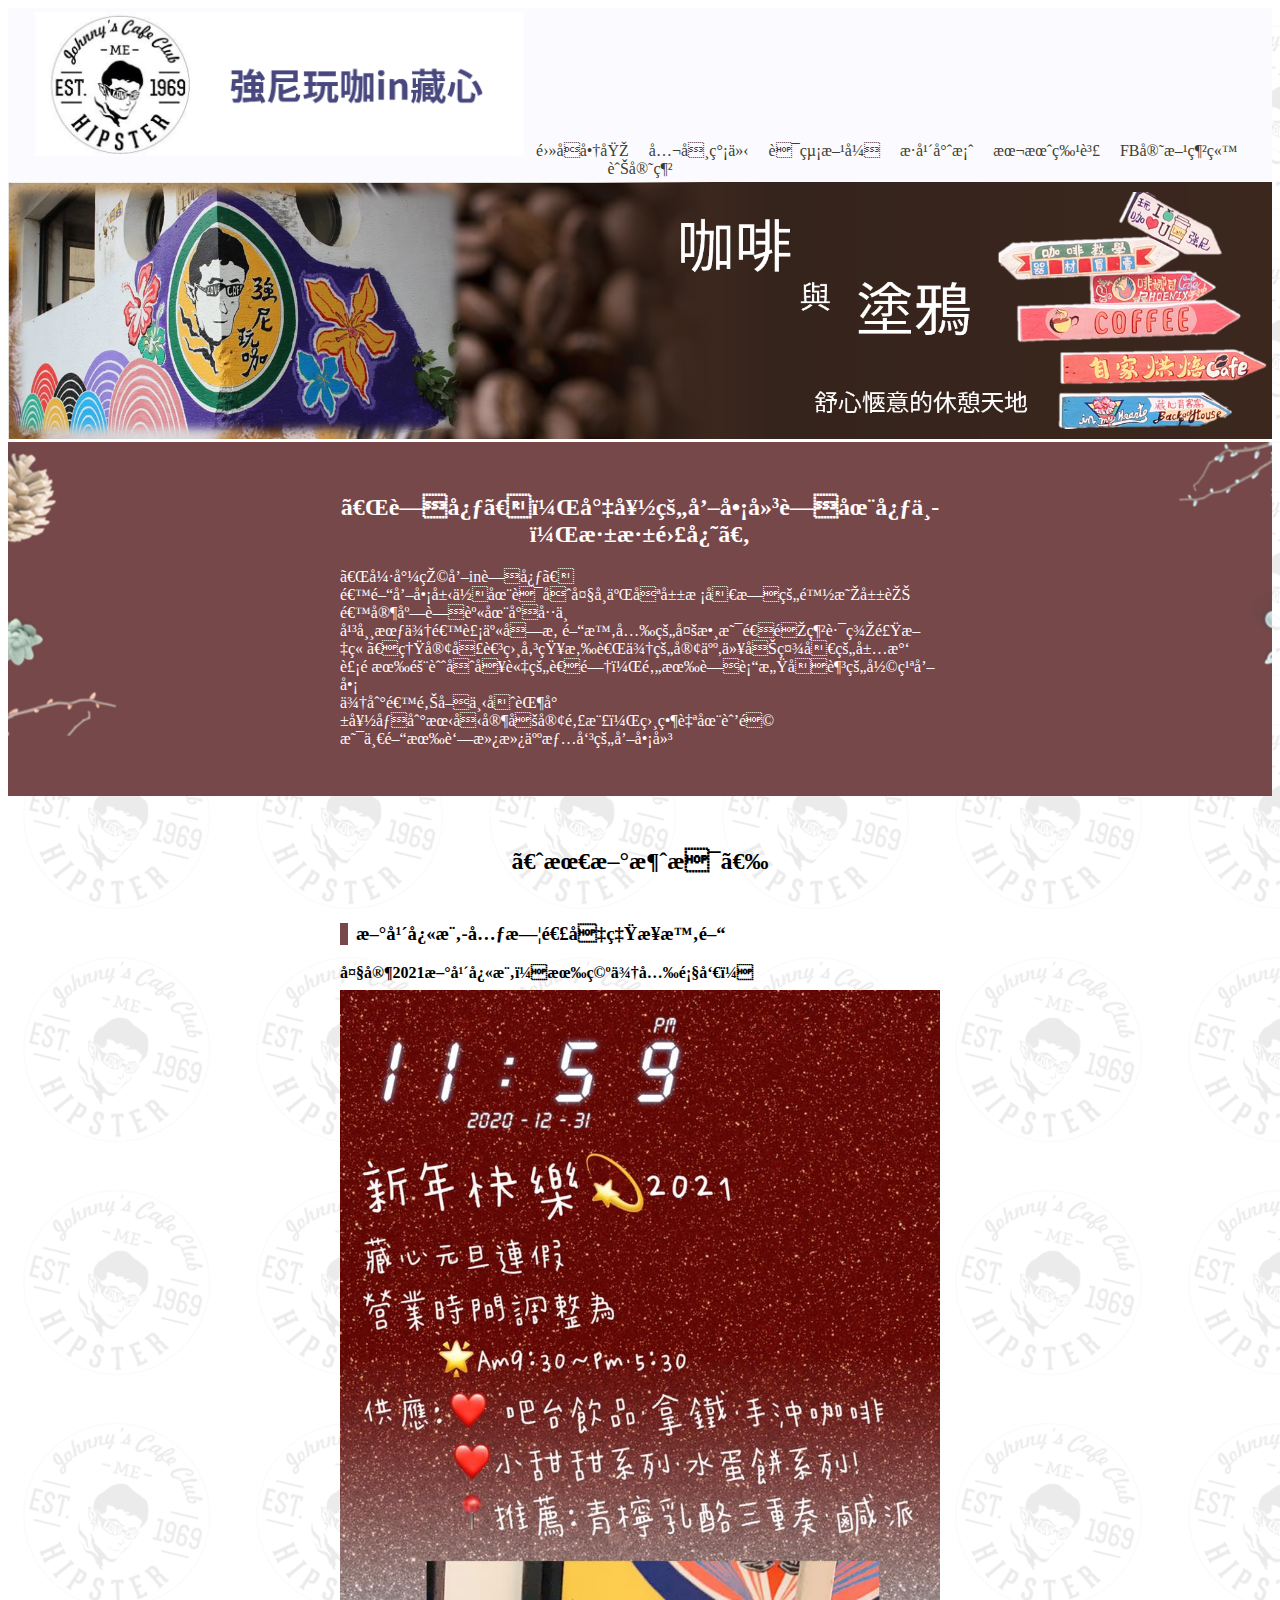
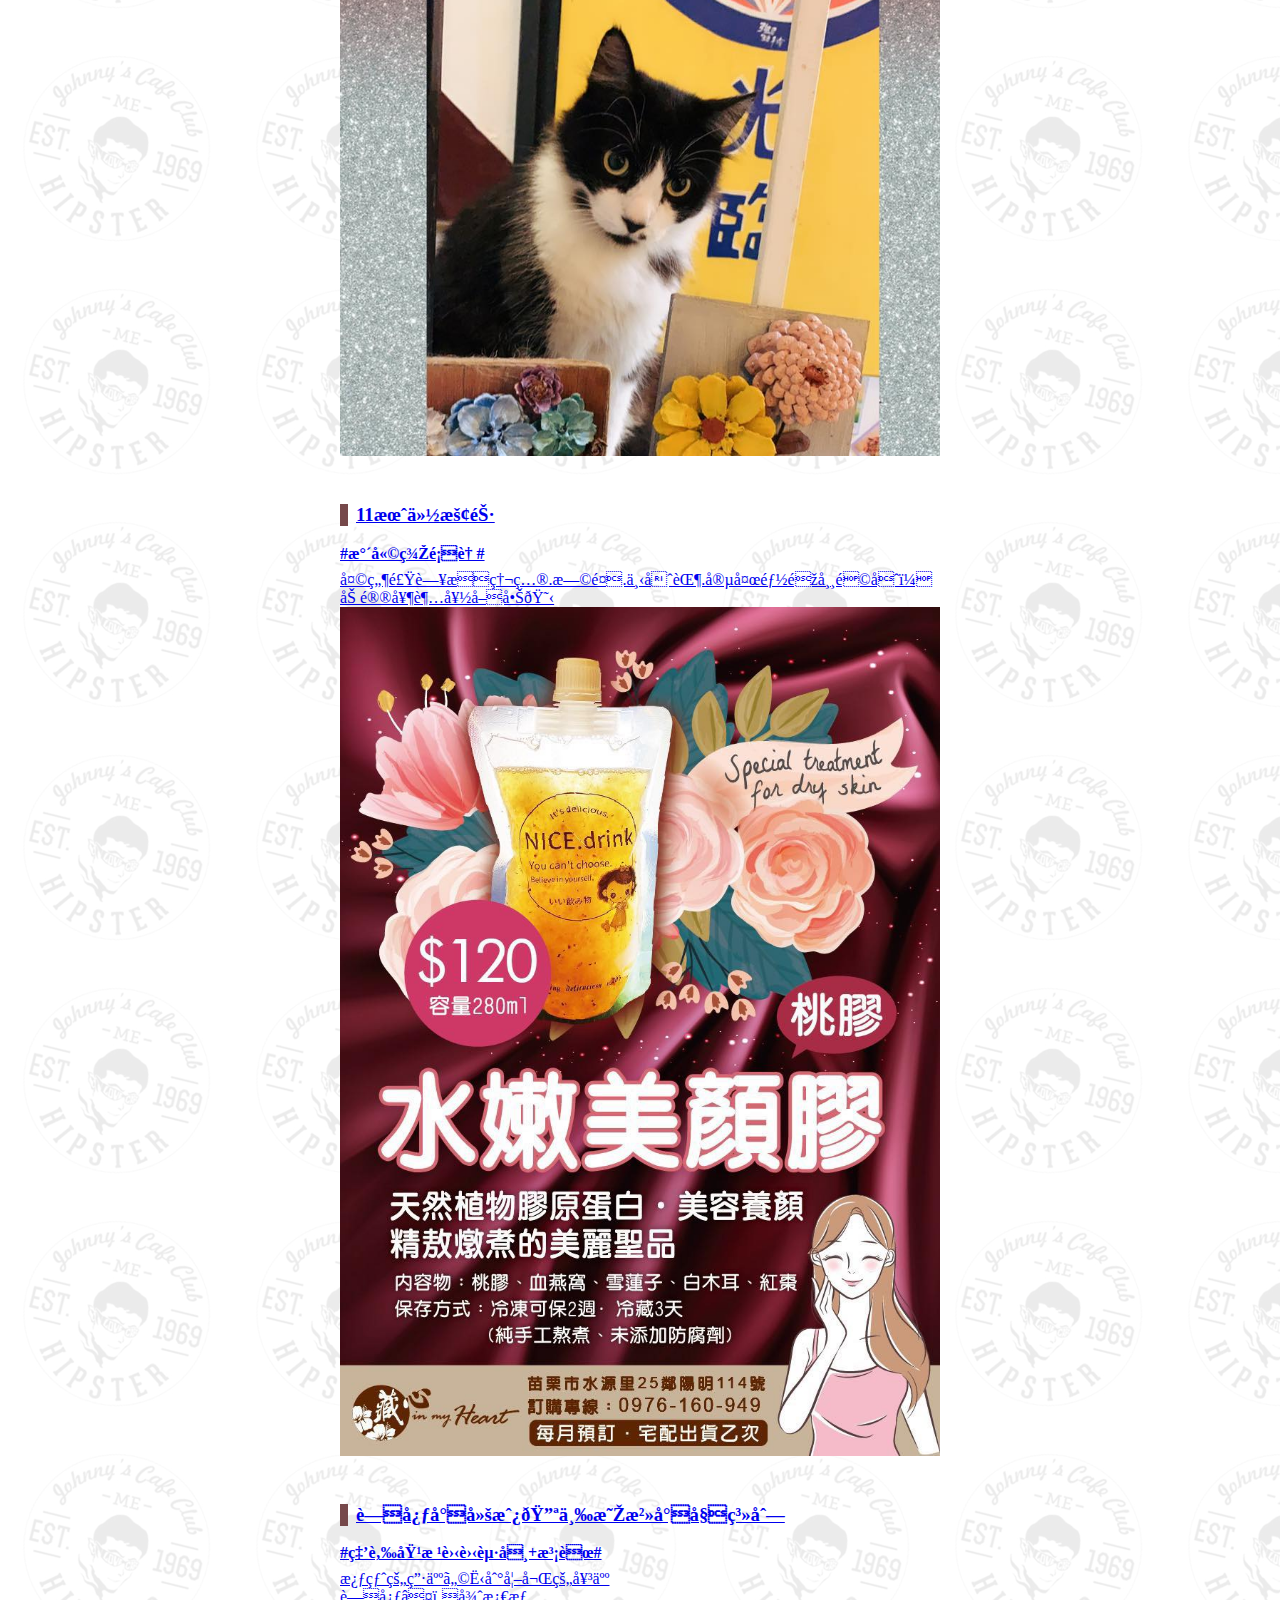
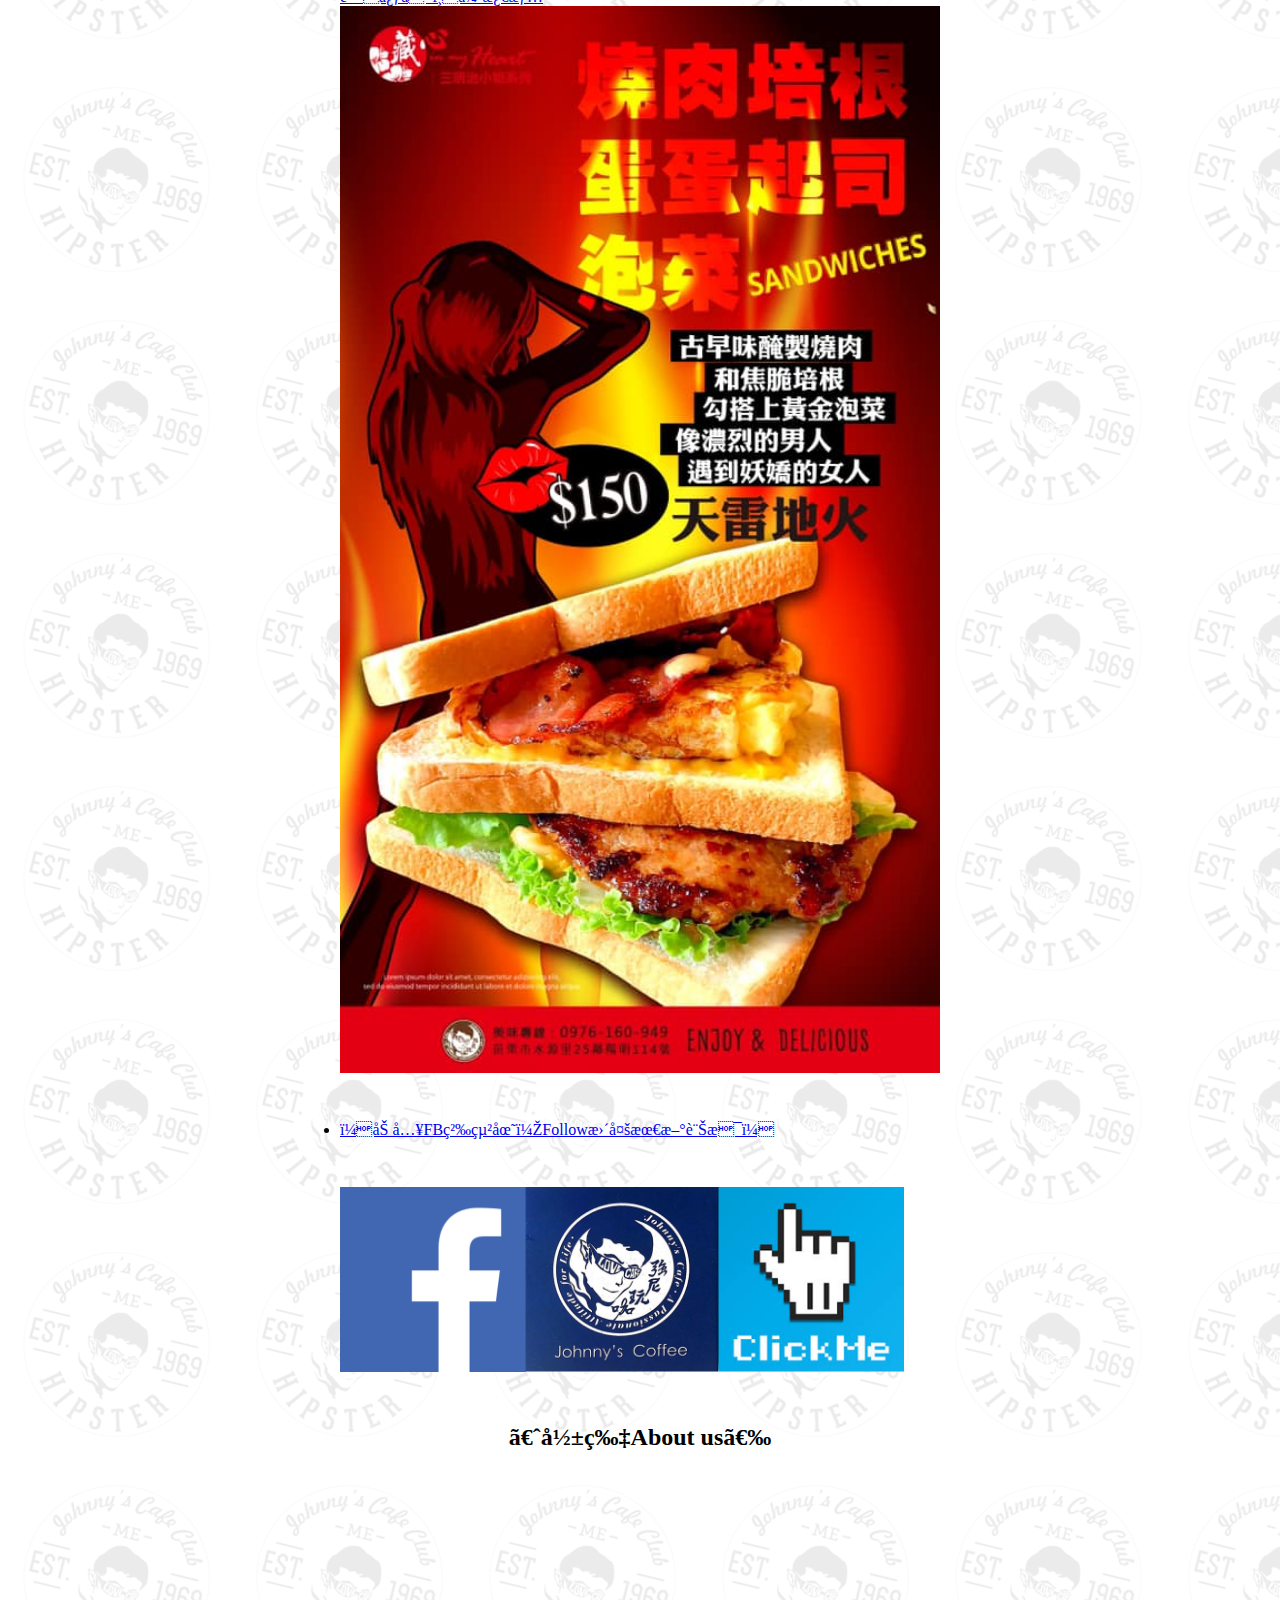
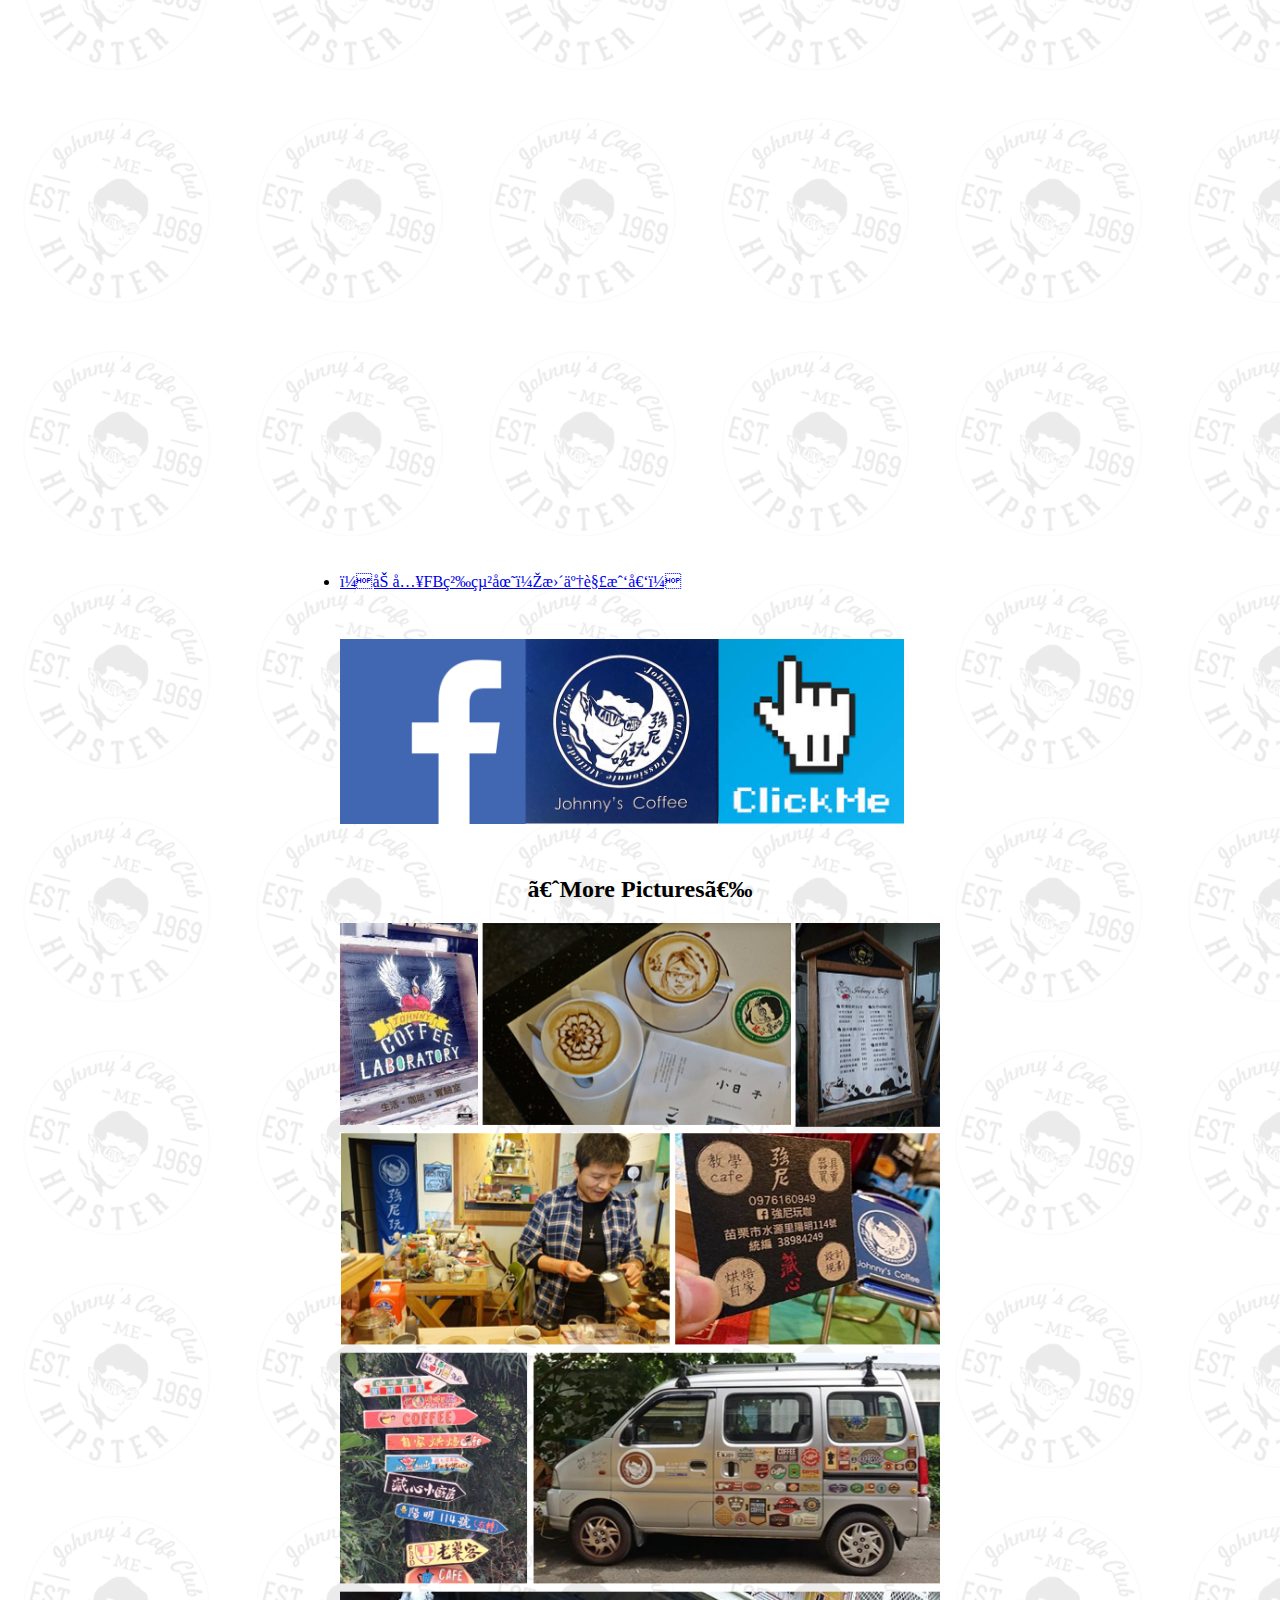
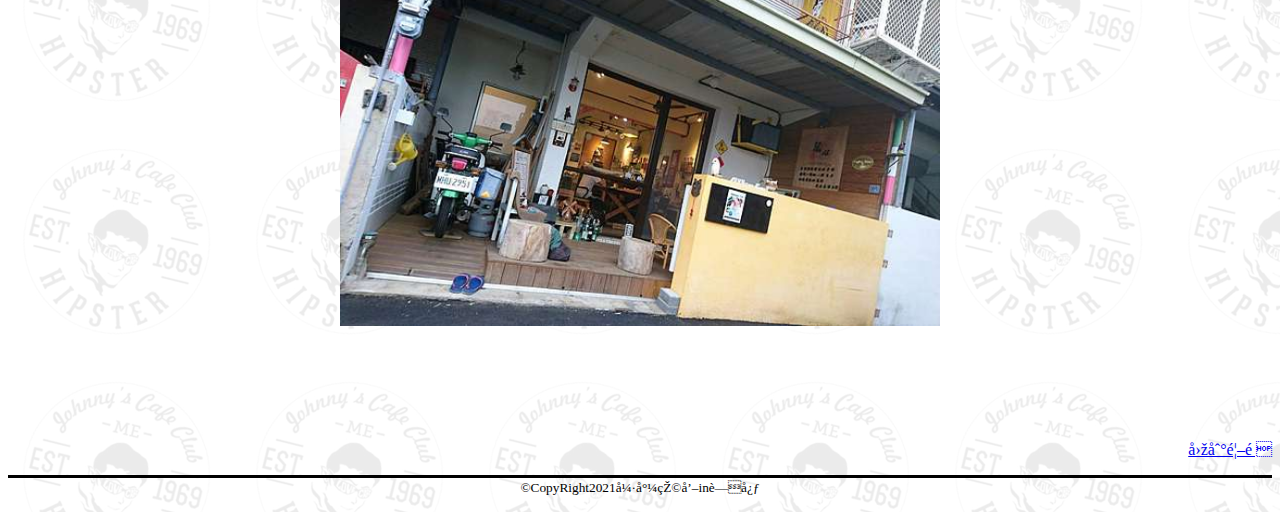
<file: index.htm>
<!DOCTYPE html>
<html lang="tw">
<head>
	<mata charset="UTF-8">
	<title>強尼玩咖in藏心</title>
	<meta name="description"content="咖啡廳">
	<link rel="stylesheet"href="style.css">
</head>
<body>
<header>
<nav class="navigation">
<ul>
<img src="0007.png"alt="商標圖"width="489.6"height="144">
<li><a href="http://120.105.150.46/hakkaonline/u0757026/"target="_blank">電子商城</a></li>
<li><a href="https://mandy20000726.wixsite.com/website"target="_blank">公司簡介</a></li>
<li><a href="https://yang89123.github.io/Form/form2.htm"target="_blank">聯絡方式</a></li>
<li><a href="project.htm"target="_blank">歷年專案</a></li>
<li><a href="https://yang89123.github.io/2021-1-2/HTML5.htm"target="_blank">本月特賣</a></li>
<li><a href="https://www.facebook.com/Johnnymen1969/"target="_blank">FB官方網站</a></li>
<li><a href="https://websitejohnnymencafe.business.site/"target="_blank">舊官網</a></li>
</ul>
</nav>
</header>
<main>
<div class="mainvisual">
<img src="0008.png"alt="主視覺圖片"height="660">
</div>
<article id="profile">
<div class="inner">
<h2>「藏心」，將好的咖啡廳藏在心中，深深難忘。</h2>
<p>「強尼玩咖in藏心」<br>
這間咖啡屋位在聯合大學二坪山校區旁的陽明山莊<br>
這家店藏身在小巷中<br>
平常會來這裡享受悠間時光的多數是透過網路美食文章、熟客口耳相傳知悉而來的客人,以及社區的居民<br>
裡頭有隨興又健談的老闆，還有藝術感十足的彩繪咖啡<br>
來到這邊喝下午茶就好像到朋友家做客那樣，相當自在舒適<br>
是一間有著滿滿人情味的咖啡廳<br>
</p>
</div>
</article>

<article id="concert">
<h2>〈最新消息〉</h2>
<section>
<h3>新年快樂-元旦連假營業時間</h3>
<section class="performer">
<h4>大家2021新年快樂！有空來光顧呀！</h4>
<a href="https://www.facebook.com/Johnnymen1969/photos/a.1234799323341498/1887071894780901/" ><img src="0001.jpg"width="600">
</section>
<section>
<h3>11月份暢銷</h3>
<section class="performer">
<h4>#水嫩美顏膠#</h4>
<p>天然食藥材熬煮.早餐.下午茶.宵夜都非常適合！
加鮮奶超好喝啊😋</p>
<a href="https://www.facebook.com/Johnnymen1969/photos/a.1234799323341498/1848194215335336/" ><img src="0002.jpg"width="600">
</section>
<section>
<h3>藏心小廚房🔪三明治小姐系列</h3>
<section class="performer">
<h4>#燒肉培根蛋蛋起司+泡菜#</h4>
<p> 濃烈的男人ㄩˋ到妖嬌的女人<br>
 藏心❤️很激情</p>
<a href="https://www.facebook.com/Johnnymen1969/photos/a.1234799323341498/1805768912911200/" ><img src="0003.jpg"width="600">
</section>
<section>
<li><a href="https://www.facebook.com/Johnnymen1969/"target="_blank">！加入FB粉絲團．Follow更多最新訊息！</a></li>
</section>
</section>
  <a href="https://www.facebook.com/Johnnymen1969/" target="_blank"><img src="0005.png"height="185"></a>
</section>


<h2>〈影片About us〉</h2>
<iframe width="560" height="315" src="https://www.youtube.com/embed/-cfUKSzaDnY" frameborder="0" 
allow="accelerometer; autoplay; clipboard-write; encrypted-media; gyroscope; picture-in-picture" allowfullscreen></iframe><p>
<iframe width="560" height="315" src="https://www.youtube.com/embed/to9rKJJcfdA" frameborder="0" 
allow="accelerometer; autoplay; clipboard-write; encrypted-media; gyroscope; picture-in-picture" allowfullscreen></iframe><p>

<section>
<li><a href="https://www.facebook.com/Johnnymen1969/"target="_blank">！加入FB粉絲團．更了解我們！</a></li>
</section>
<section>
  <a href="https://www.facebook.com/Johnnymen1969/" target="_blank"><img src="0005.png"height="185"></a>
</section>

	<section>
<section class="picture">
<h2>〈More Pictures〉</h2>

<p align=center><img src="p010.png" width="800" ></p>
</section>
	
</article>
</main>
<footer>
<p class="pagetop"><a href="#top">回到首頁</a></p>
<p class="copyright"><small>&copy;CopyRight2021強尼玩咖in藏心</small></p>


</footer>
</body>
</html>
</file>
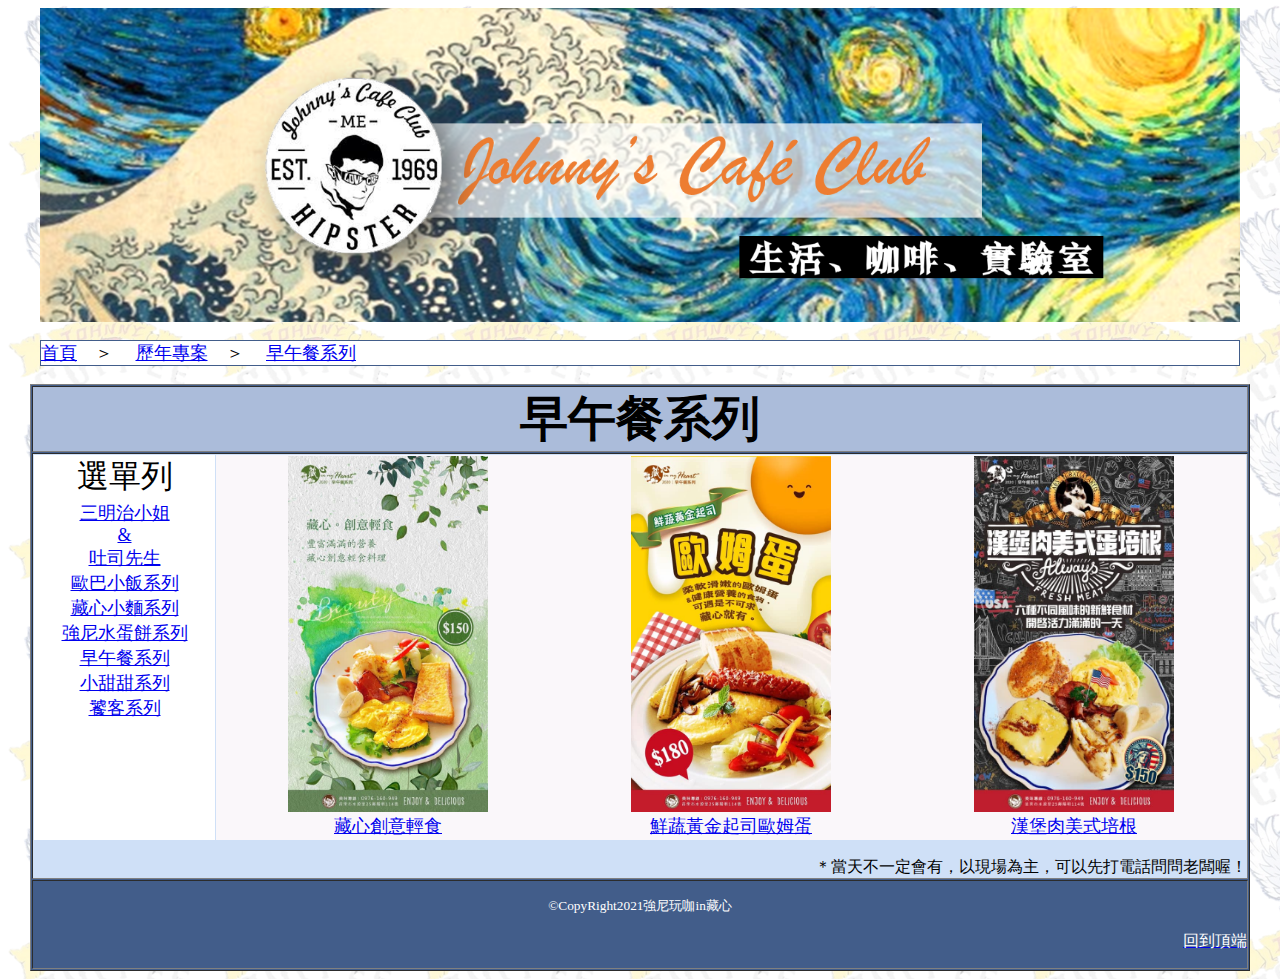
<file: brunch.htm>
<html>
<head><meta charset="UTF-8"></head>
<body background="00012.png">
<center>
<div id="head">
<table width="1000" border="0" cellpadding="0" cellspacing="0">
<tr>

<td><img src="title001.png" width="1200"></td>

</tr>

</table>
</div>

<div id="nav1"><br>
<table width="1200" border="0" cellpadding="0" cellspacing="1"bgcolor="#425D8A">
<tr>

<td bgcolor="FFFFFF"><font size="4">
<a href="https://ree1801.github.io/2021/">首頁</a>　＞　
<a href="project.htm">歷年專案</a>　＞　
<a href="brunch.htm">早午餐系列</a>
</font>

</td>
</tr>
</table>
</div>

<div id="cont"><br/>
<table border="1" width="1200" cellpadding="0" cellspacing="1"bgcolor="#425D8A">
<tr>
<td align="center" bgcolor="#ABBCDA" colspan="2" valign="center"> <font size="10"><b>早午餐系列</b></font></td>
</tr>

<tr>
<td width="191" bgcolor="#CFE0F7" valign="top">
<table width="181" cellpadding="0" cellspacing="1">


<tr>
<td width="191" bgcolor="#FFFFFF" valign="top" align="center">
<table width="181"cellpadding="0"cellspacing="1">
<font size="6">
<tr>選單列
<td width="160" align="center"></td>
<tr>
</font>
<td width="160" align="center"><a href="sandwich.htm"><font size="4">三明治小姐<br>&<br>吐司先生</font></td>
<tr>
<td width="160" align="center"><a href="rice.htm"><font size="4">歐巴小飯系列</font></td>
<tr>
<td width="160" align="center"><a href="noodle.htm"><font size="4">藏心小麵系列</font></td>
<tr>
<td width="160" align="center"><a href="egg.htm"><font size="4">強尼水蛋餅系列</font></td>
<tr>
<td width="160" align="center"><a href="brunch.htm"><font size="4">早午餐系列</font></td>
<tr>
<td width="160" align="center"><a href="sweet.htm"><font size="4">小甜甜系列</font></td>
<tr>
<td width="160" align="center"><a href="good.htm"><font size="4">饕客系列</font></td>
<tr>

</table>
</td>	
<td width="1000" bgcolor="#faf7fa" valign="top">
<table width="1030" cellpadding="0" cellspacing="1">
	
<tr>
<td align="center"><img src="0020.jpg" width="200" ></td>
<td align="center"><img src="0022.jpg" width="200"></td>
<td align="center"><img src="0043.jpg" width="200"></td>
<tr>
		

		
<tr>
<td align="center"><a href="0020.jpg" target="_blank"><font size="4">藏心創意輕食</font></td>
<td align="center"><a href="0022.jpg" target="_blank"><font size="4">鮮蔬黃金起司歐姆蛋</font></td>
<td align="center"><a href="0043.jpg" target="_blank"><font size="4">漢堡肉美式培根</font></td>
<tr>



</table>
</td>
</tr>


</table>
</div>

<p align="right">＊當天不一定會有，以現場為主，可以先打電話問問老闆喔！</p>

</body>



<tr>
<td width="191" bgcolor="#425D8A" valign="top">
<table width="181" cellpadding="0" cellspacing="1">



<p class="copyright" align="center"><small><font color="#FFFFFF"><br>&copy;CopyRight2021強尼玩咖in藏心</font></small></p>

<p class="pagetop" align="right"><a href="#top"><font color="#FFFFFF">回到頂端</font></a></p>






</table>
</td>
</tr>


</table>
</div>

</body>




</html>
</file>
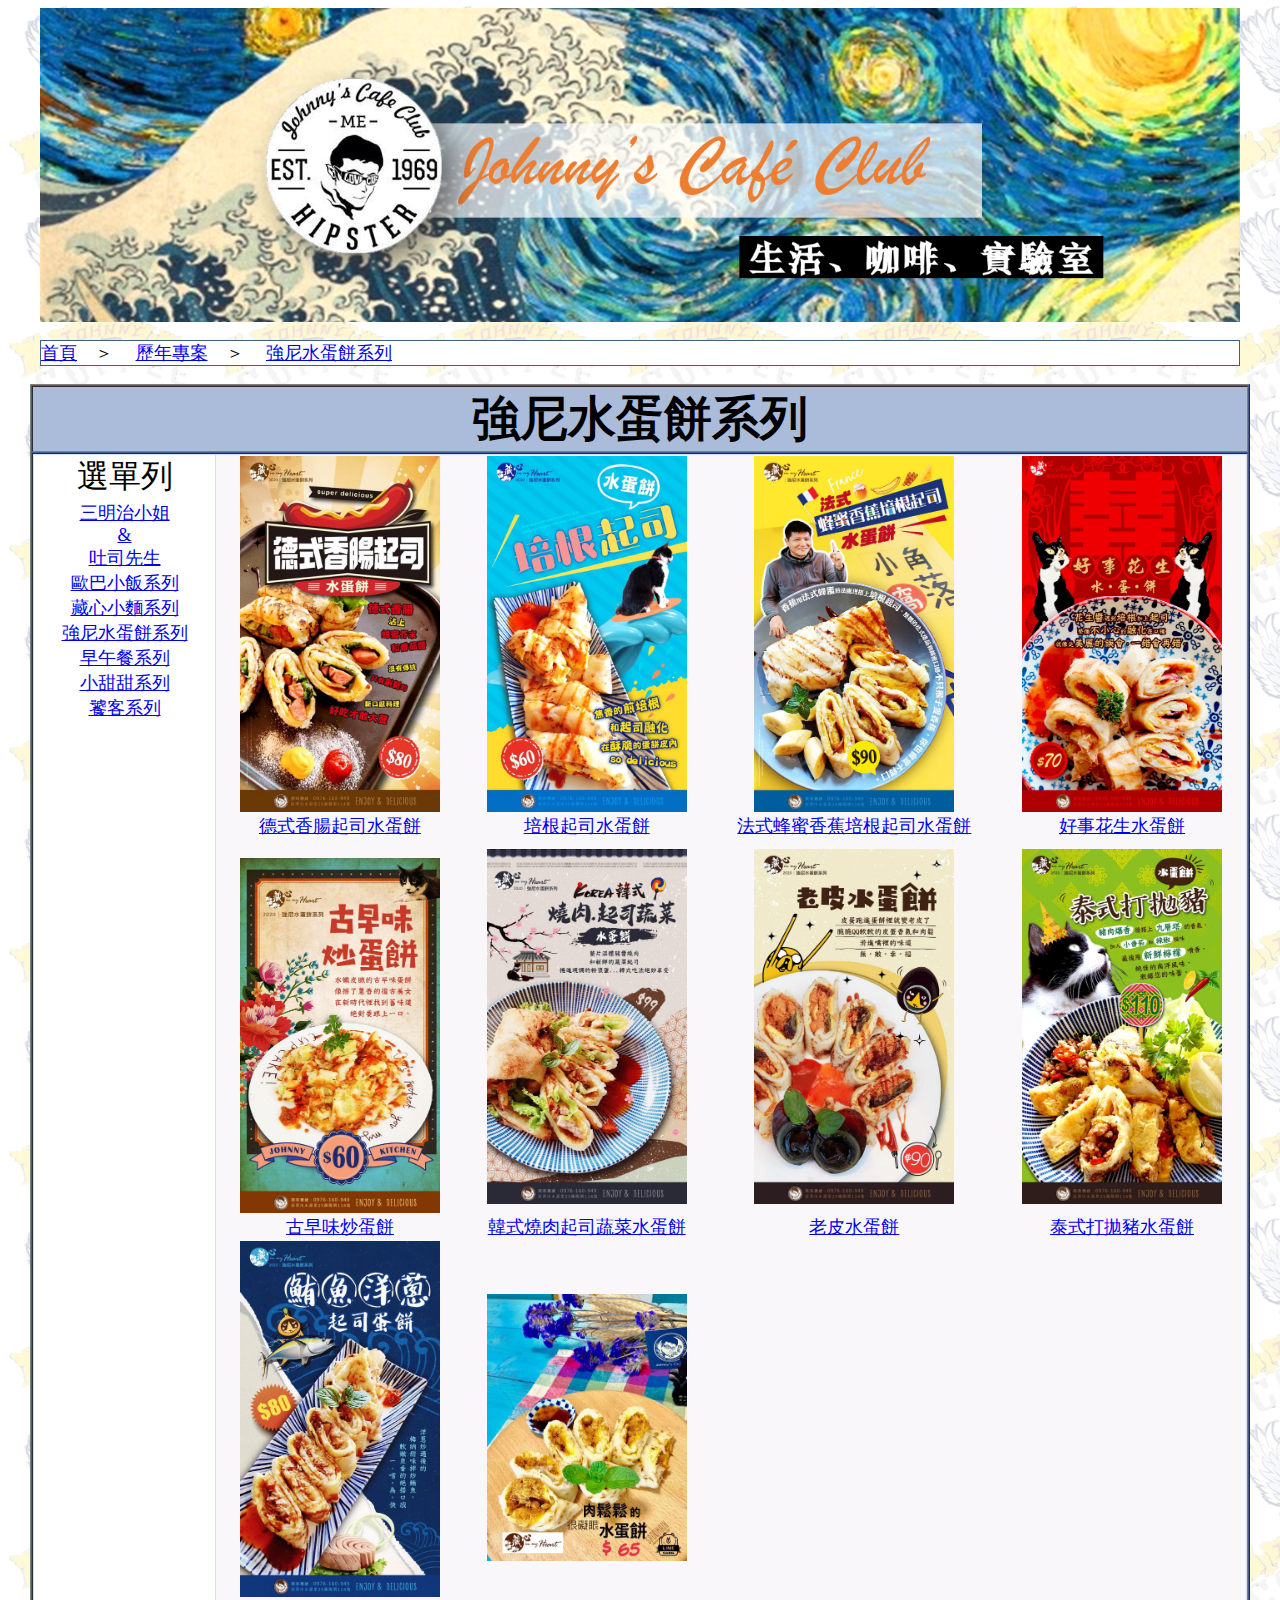
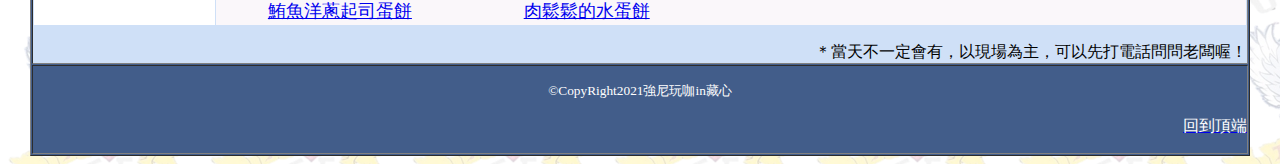
<file: egg.htm>
<html>
<head><meta charset="UTF-8"></head>
<body background="00012.png">
<center>
<div id="head">
<table width="1000" border="0" cellpadding="0" cellspacing="0">
<tr>

<td><img src="title001.png" width="1200"></td>

</tr>

</table>
</div>

<div id="nav1"><br>
<table width="1200" border="0" cellpadding="0" cellspacing="1"bgcolor="#425D8A">
<tr>

<td bgcolor="FFFFFF"><font size="4">
<a href="https://ree1801.github.io/2021/">首頁</a>　＞　
<a href="project.htm">歷年專案</a>　＞　
<a href="egg.htm">強尼水蛋餅系列</a>
</font>

</td>
</tr>
</table>
</div>

<div id="cont"><br/>
<table border="1" width="1200" cellpadding="0" cellspacing="1"bgcolor="#425D8A">
<tr>
<td align="center" bgcolor="#ABBCDA" colspan="2" valign="center"> <font size="10"><b>強尼水蛋餅系列</b></font></td>
</tr>

<tr>
<td width="191" bgcolor="#CFE0F7" valign="top">
<table width="181" cellpadding="0" cellspacing="1">


<tr>
<td width="191" bgcolor="#FFFFFF" valign="top" align="center">
<table width="181"cellpadding="0"cellspacing="1">
<font size="6">
<tr>選單列
<td width="160" align="center"></td>
<tr>
</font>
<td width="160" align="center"><a href="sandwich.htm"><font size="4">三明治小姐<br>&<br>吐司先生</font></td>
<tr>
<td width="160" align="center"><a href="rice.htm"><font size="4">歐巴小飯系列</font></td>
<tr>
<td width="160" align="center"><a href="noodle.htm"><font size="4">藏心小麵系列</font></td>
<tr>
<td width="160" align="center"><a href="egg.htm"><font size="4">強尼水蛋餅系列</font></td>
<tr>
<td width="160" align="center"><a href="brunch.htm"><font size="4">早午餐系列</font></td>
<tr>
<td width="160" align="center"><a href="sweet.htm"><font size="4">小甜甜系列</font></td>
<tr>
<td width="160" align="center"><a href="good.htm"><font size="4">饕客系列</font></td>
<tr>

</table>
</td>	
<td width="1000" bgcolor="#faf7fa" valign="top">
<table width="1030" cellpadding="0" cellspacing="1">
	
<tr>
<td align="center"><img src="0013.jpg" width="200" ></td>
<td align="center"><img src="0018.jpg" width="200"></td>
<td align="center"><img src="0032.jpg" width="200"></td>
<td align="center"><img src="0033.jpg" width="200"></td>
<tr>
		

		
<tr>
<td align="center"><a href="0013.jpg" target="_blank"><font size="4">德式香腸起司水蛋餅</font></td>
<td align="center"><a href="0018.jpg" target="_blank"><font size="4">培根起司水蛋餅</font></td>
<td align="center"><a href="0032.jpg" target="_blank"><font size="4">法式蜂蜜香蕉培根起司水蛋餅</font></td>
<td align="center"><a href="0033.jpg" target="_blank"><font size="4">好事花生水蛋餅</font></td>
<tr>

<tr>
<td align="center"><br><img src="0035.jpg" width="200"></td>
<td align="center"><img src="0036.jpg" width="200" ></td>
<td align="center"><img src="0037.jpg" width="200"></td>
<td align="center"><img src="0041.jpg" width="200"></td>
<tr>
		

		
<tr>
<td align="center"><a href="0035.jpg" target="_blank"><font size="4">古早味炒蛋餅</font></td>
<td align="center"><a href="0036.jpg" target="_blank"><font size="4">韓式燒肉起司蔬菜水蛋餅</font></td>
<td align="center"><a href="0037.jpg" target="_blank"><font size="4">老皮水蛋餅</font></td>
<td align="center"><a href="0041.jpg" target="_blank"><font size="4">泰式打拋豬水蛋餅</font></td>
<tr>


<tr>
<td align="center"><img src="0040.jpg" width="200" ></td>
<td align="center"><br><img src="0039.jpg" width="200"></td>
<tr>
		

		
<tr>
<td align="center"><a href="0040.jpg" target="_blank"><font size="4">鮪魚洋蔥起司蛋餅</font></td>
<td align="center"><a href="0039.jpg" target="_blank"><font size="4">肉鬆鬆的水蛋餅</font></td>
<tr>




</table>
</td>
</tr>


</table>
</div>

<p align="right">＊當天不一定會有，以現場為主，可以先打電話問問老闆喔！</p>

</body>



<tr>
<td width="191" bgcolor="#425D8A" valign="top">
<table width="181" cellpadding="0" cellspacing="1">



<p class="copyright" align="center"><small><font color="#FFFFFF"><br>&copy;CopyRight2021強尼玩咖in藏心</font></small></p>

<p class="pagetop" align="right"><a href="#top"><font color="#FFFFFF">回到頂端</font></a></p>






</table>
</td>
</tr>


</table>
</div>

</body>




</html>
</file>
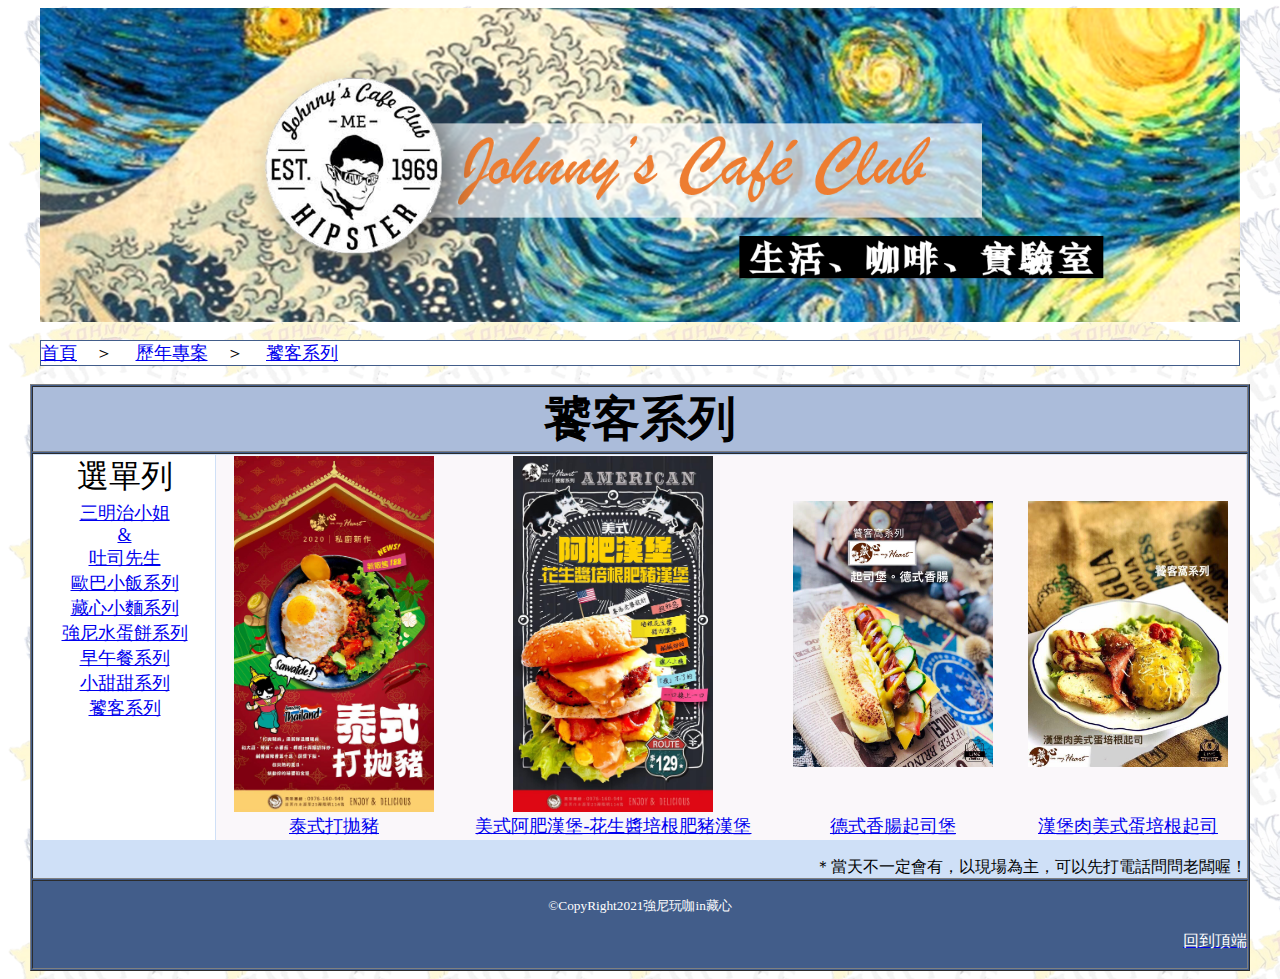
<file: good.htm>
<html>
<head><meta charset="UTF-8"></head>
<body background="00012.png">
<center>
<div id="head">
<table width="1000" border="0" cellpadding="0" cellspacing="0">
<tr>

<td><img src="title001.png" width="1200"></td>

</tr>

</table>
</div>

<div id="nav1"><br>
<table width="1200" border="0" cellpadding="0" cellspacing="1"bgcolor="#425D8A">
<tr>

<td bgcolor="FFFFFF"><font size="4">
<a href="https://ree1801.github.io/2021/">首頁</a>　＞　
<a href="project.htm">歷年專案</a>　＞　
<a href="good.htm">饕客系列</a>
</font>

</td>
</tr>
</table>
</div>

<div id="cont"><br/>
<table border="1" width="1200" cellpadding="0" cellspacing="1"bgcolor="#425D8A">
<tr>
<td align="center" bgcolor="#ABBCDA" colspan="2" valign="center"> <font size="10"><b>饕客系列</b></font></td>
</tr>

<tr>
<td width="191" bgcolor="#CFE0F7" valign="top">
<table width="181" cellpadding="0" cellspacing="1">


<tr>
<td width="191" bgcolor="#FFFFFF" valign="top" align="center">
<table width="181"cellpadding="0"cellspacing="1">
<font size="6">
<tr>選單列
<td width="160" align="center"></td>
<tr>
</font>
<td width="160" align="center"><a href="sandwich.htm"><font size="4">三明治小姐<br>&<br>吐司先生</font></td>
<tr>
<td width="160" align="center"><a href="rice.htm"><font size="4">歐巴小飯系列</font></td>
<tr>
<td width="160" align="center"><a href="noodle.htm"><font size="4">藏心小麵系列</font></td>
<tr>
<td width="160" align="center"><a href="egg.htm"><font size="4">強尼水蛋餅系列</font></td>
<tr>
<td width="160" align="center"><a href="brunch.htm"><font size="4">早午餐系列</font></td>
<tr>
<td width="160" align="center"><a href="sweet.htm"><font size="4">小甜甜系列</font></td>
<tr>
<td width="160" align="center"><a href="good.htm"><font size="4">饕客系列</font></td>
<tr>

</table>
</td>	
<td width="1000" bgcolor="#faf7fa" valign="top">
<table width="1030" cellpadding="0" cellspacing="1">
	
<tr>
<td align="center"><img src="0023.jpg" width="200" ></td>
<td align="center"><img src="0024.jpg" width="200"></td>
<td align="center"><img src="0055.jpg" width="200"></td>
<td align="center"><img src="0056.jpg" width="200"></td>
<tr>
		

		
<tr>
<td align="center"><a href="0023.jpg" target="_blank"><font size="4">泰式打拋豬</font></td>
<td align="center"><a href="0024.jpg" target="_blank"><font size="4">美式阿肥漢堡-花生醬培根肥豬漢堡</font></td>
<td align="center"><a href="0055.jpg" target="_blank"><font size="4">德式香腸起司堡</font></td>
<td align="center"><a href="0056.jpg" target="_blank"><font size="4">漢堡肉美式蛋培根起司</font></td>
<tr>



</table>
</td>
</tr>


</table>
</div>

<p align="right">＊當天不一定會有，以現場為主，可以先打電話問問老闆喔！</p>

</body>



<tr>
<td width="191" bgcolor="#425D8A" valign="top">
<table width="181" cellpadding="0" cellspacing="1">



<p class="copyright" align="center"><small><font color="#FFFFFF"><br>&copy;CopyRight2021強尼玩咖in藏心</font></small></p>

<p class="pagetop" align="right"><a href="#top"><font color="#FFFFFF">回到頂端</font></a></p>






</table>
</td>
</tr>


</table>
</div>

</body>




</html>
</file>
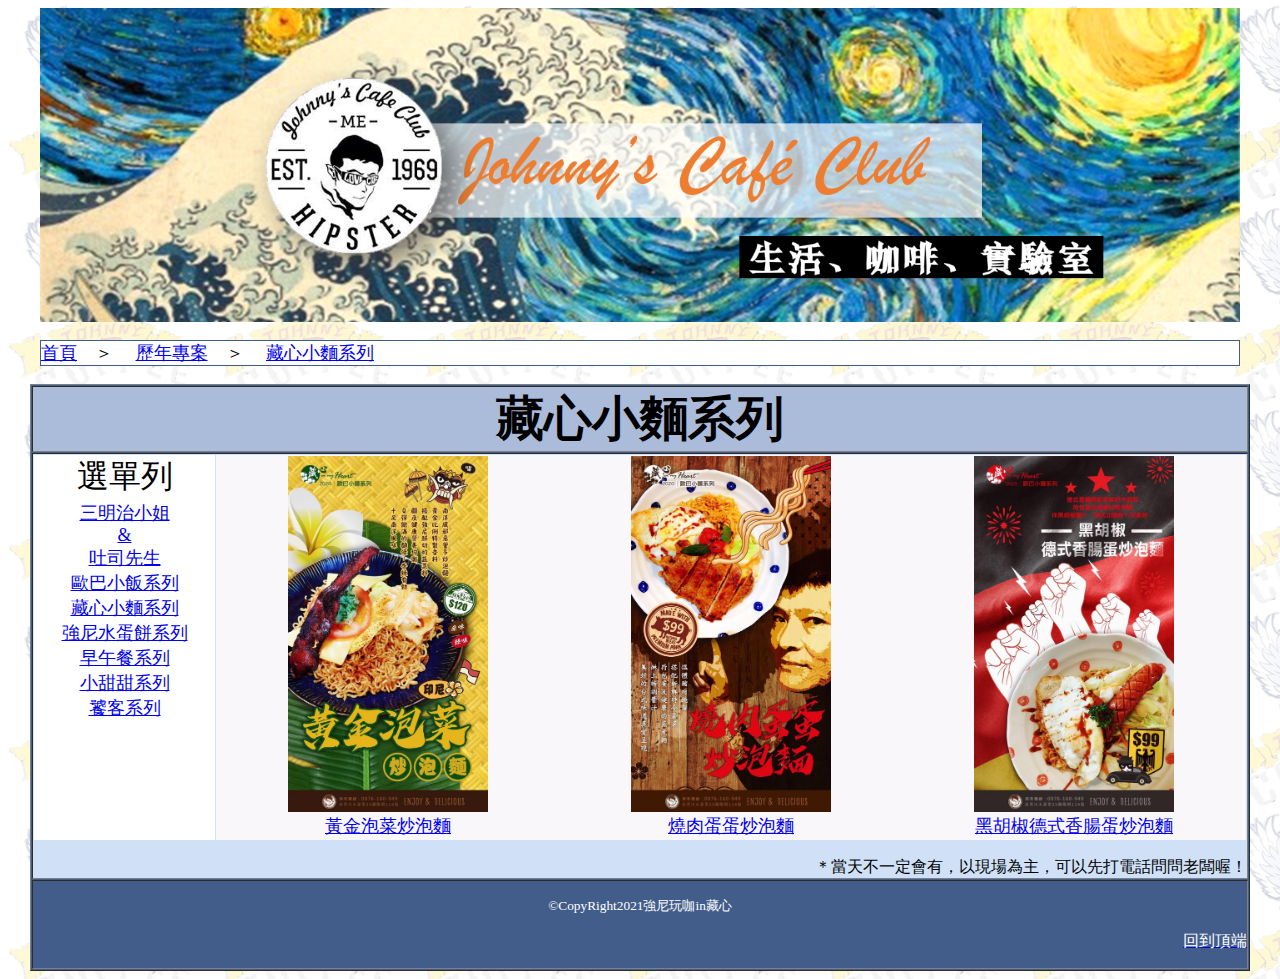
<file: noodle.htm>
<html>
<head><meta charset="UTF-8"></head>
<body background="00012.png">
<center>
<div id="head">
<table width="1000" border="0" cellpadding="0" cellspacing="0">
<tr>

<td><img src="title001.png" width="1200"></td>

</tr>

</table>
</div>

<div id="nav1"><br>
<table width="1200" border="0" cellpadding="0" cellspacing="1"bgcolor="#425D8A">
<tr>

<td bgcolor="FFFFFF"><font size="4">
<a href="https://ree1801.github.io/2021/">首頁</a>　＞　
<a href="project.htm">歷年專案</a>　＞　
<a href="noodle.htm">藏心小麵系列</a>
</font>

</td>
</tr>
</table>
</div>

<div id="cont"><br/>
<table border="1" width="1200" cellpadding="0" cellspacing="1"bgcolor="#425D8A">
<tr>
<td align="center" bgcolor="#ABBCDA" colspan="2" valign="center"> <font size="10"><b>藏心小麵系列</b></font></td>
</tr>

<tr>
<td width="191" bgcolor="#CFE0F7" valign="top">
<table width="181" cellpadding="0" cellspacing="1">


<tr>
<td width="191" bgcolor="#FFFFFF" valign="top" align="center">
<table width="181"cellpadding="0"cellspacing="1">
<font size="6">
<tr>選單列
<td width="160" align="center"></td>
<tr>
</font>
<td width="160" align="center"><a href="sandwich.htm"><font size="4">三明治小姐<br>&<br>吐司先生</font></td>
<tr>
<td width="160" align="center"><a href="rice.htm"><font size="4">歐巴小飯系列</font></td>
<tr>
<td width="160" align="center"><a href="noodle.htm"><font size="4">藏心小麵系列</font></td>
<tr>
<td width="160" align="center"><a href="egg.htm"><font size="4">強尼水蛋餅系列</font></td>
<tr>
<td width="160" align="center"><a href="brunch.htm"><font size="4">早午餐系列</font></td>
<tr>
<td width="160" align="center"><a href="sweet.htm"><font size="4">小甜甜系列</font></td>
<tr>
<td width="160" align="center"><a href="good.htm"><font size="4">饕客系列</font></td>
<tr>

</table>
</td>	
<td width="1000" bgcolor="#faf7fa" valign="top">
<table width="1030" cellpadding="0" cellspacing="1">
	
<tr>
<td align="center"><img src="008.jpg" width="200" ></td>
<td align="center"><img src="009.jpg" width="200"></td>
<td align="center"><img src="0010.jpg" width="200"></td>
<tr>
		

		
<tr>
<td align="center"><a href="008.jpg" target="_blank"><font size="4">黃金泡菜炒泡麵</font></td>
<td align="center"><a href="009.jpg" target="_blank"><font size="4">燒肉蛋蛋炒泡麵</font></td>
<td align="center"><a href="0010.jpg" target="_blank"><font size="4">黑胡椒德式香腸蛋炒泡麵</font></td>
<tr>




</table>
</td>
</tr>


</table>
</div>

<p align="right">＊當天不一定會有，以現場為主，可以先打電話問問老闆喔！</p>

</body>



<tr>
<td width="191" bgcolor="#425D8A" valign="top">
<table width="181" cellpadding="0" cellspacing="1">



<p class="copyright" align="center"><small><font color="#FFFFFF"><br>&copy;CopyRight2021強尼玩咖in藏心</font></small></p>

<p class="pagetop" align="right"><a href="#top"><font color="#FFFFFF">回到頂端</font></a></p>






</table>
</td>
</tr>


</table>
</div>

</body>




</html>
</file>
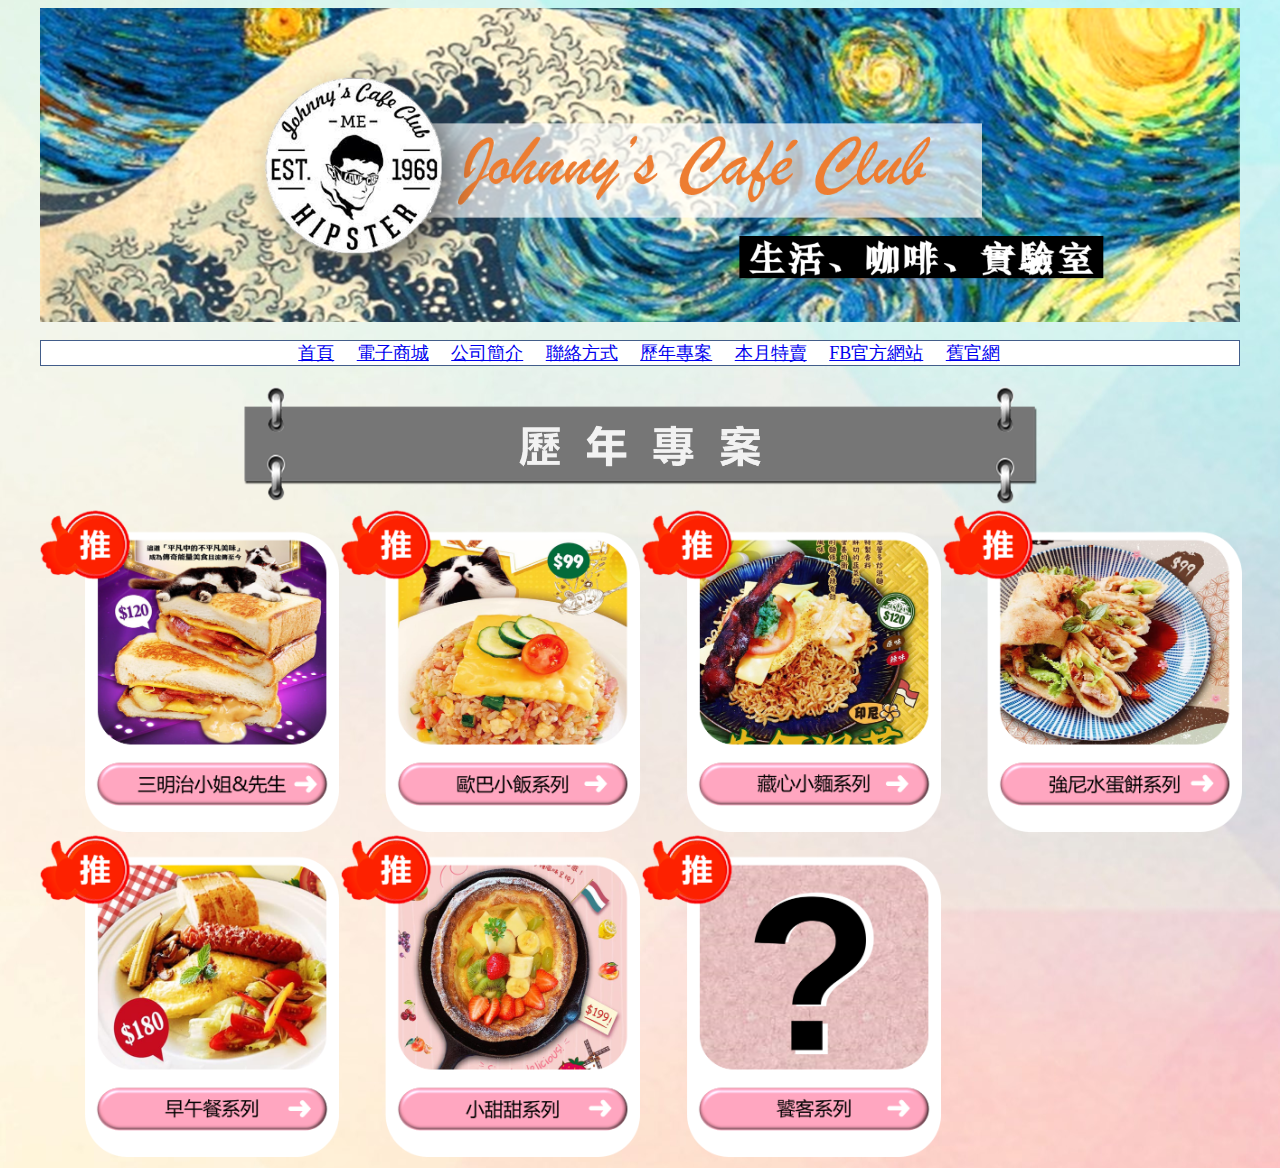
<file: project.htm>
<html>
<head><meta charset="UTF-8">
<link rel="stylesheet"href="beauty.css">
</head>
<center>
<div id="head">
<table width="1000" border="0" cellpadding="0" cellspacing="0">
<tr>

<td><img src="title001.png" width="1200"></td>

</tr>

</table>
</div>

<div id="nav1"><br>
<table width="1200" border="0" cellpadding="0" cellspacing="1"bgcolor="#425D8A">
<tr>

<td bgcolor="FFFFFF"><font size="4">
<nav class="navigation">
<p align="center">
	　<a href="https://ree1801.github.io/2021/"target="_blank">首頁</a>　
<a href="http://120.105.150.46/hakkaonline/u0757026/"target="_blank">電子商城</a>　
<a href="https://mandy20000726.wixsite.com/website"target="_blank">公司簡介</a>　
<a href="https://yang89123.github.io/Form/form2.htm"target="_blank">聯絡方式</a>　
<a href="project.htm"target="_blank">歷年專案</a>　
<a href="https://yang89123.github.io/2021-1-2/HTML5.htm"target="_blank">本月特賣</a>　
<a href="https://www.facebook.com/Johnnymen1969/"target="_blank">FB官方網站</a>　
<a href="https://websitejohnnymencafe.business.site/"target="_blank">舊官網</a>　
</p>
</ul>
</nav>


</td>
</tr>
</table>
</div>

<div id="cont"><br/>
<table border="0" width="800" cellpadding="0" cellspacing="1">
<tr>

<td><p align=center><img src="p001.png" width="800" ></p></td>

</tr>
<td width="800"  valign="top">
<table width="800" cellpadding="0" cellspacing="1">
	
<tr>
<td align="center"><a href="sandwich.htm" target="_blank"><img src="t0001.png" width="300" ></a></td>
<td align="center"><a href="rice.htm" target="_blank"><img src="t0002.png" width="300"></a></td>
<td align="center"><a href="noodle.htm" target="_blank"><img src="t0003.png" width="300"></a></td>
<td align="center"><a href="egg.htm" target="_blank"><img src="t0004.png" width="300"></a></td>
<tr>
		
<tr>
<td align="center"><a href="brunch.htm" target="_blank"><img src="t0005.png" width="300" ></a></td>
<td align="center"><a href="sweet.htm" target="_blank"><img src="t0006.png" width="300"></a></td>
<td align="center"><a href="good.htm" target="_blank"><img src="t0007.png" width="300"></a></td>
<tr>
		




</table>
</td>
</tr>


</table>
</div>


</body>


</table>
</td>
</tr>


</table>
</div>

</body>




</html>
</file>
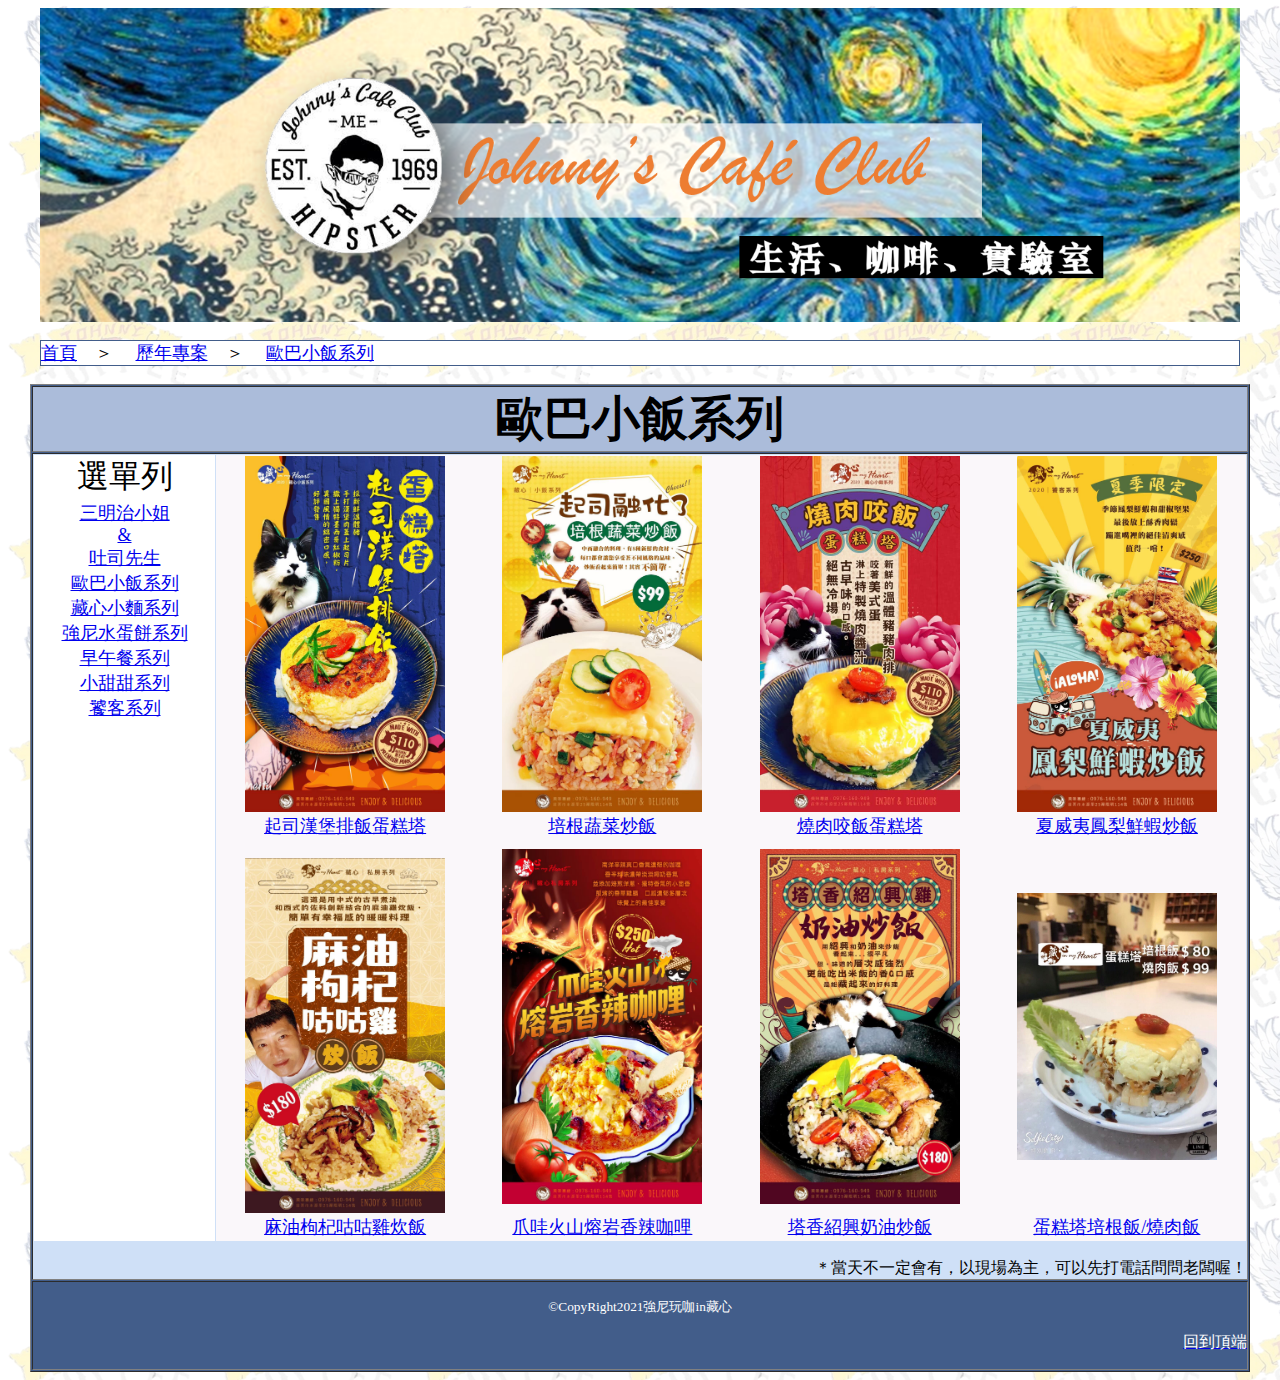
<file: rice.htm>
<html>
<head><meta charset="UTF-8"></head>
<body background="00012.png">
<center>
<div id="head">
<table width="1000" border="0" cellpadding="0" cellspacing="0">
<tr>

<td><img src="title001.png" width="1200"></td>

</tr>

</table>
</div>

<div id="nav1"><br>
<table width="1200" border="0" cellpadding="0" cellspacing="1"bgcolor="#425D8A">
<tr>

<td bgcolor="FFFFFF"><font size="4">
<a href="https://ree1801.github.io/2021/">首頁</a>　＞　
<a href="project.htm">歷年專案</a>　＞　
<a href="rice.htm">歐巴小飯系列</a>
</font>

</td>
</tr>
</table>
</div>

<div id="cont"><br/>
<table border="1" width="1200" cellpadding="0" cellspacing="1"bgcolor="#425D8A">
<tr>
<td align="center" bgcolor="#ABBCDA" colspan="2" valign="center"> <font size="10"><b>歐巴小飯系列</b></font></td>
</tr>

<tr>
<td width="191" bgcolor="#CFE0F7" valign="top">
<table width="181" cellpadding="0" cellspacing="1">


<tr>
<td width="191" bgcolor="#FFFFFF" valign="top" align="center">
<table width="181"cellpadding="0"cellspacing="1">
<font size="6">
<tr>選單列
<td width="160" align="center"></td>
<tr>
</font>
<td width="160" align="center"><a href="sandwich.htm"><font size="4">三明治小姐<br>&<br>吐司先生</font></td>
<tr>
<td width="160" align="center"><a href="rice.htm"><font size="4">歐巴小飯系列</font></td>
<tr>
<td width="160" align="center"><a href="noodle.htm"><font size="4">藏心小麵系列</font></td>
<tr>
<td width="160" align="center"><a href="egg.htm"><font size="4">強尼水蛋餅系列</font></td>
<tr>
<td width="160" align="center"><a href="brunch.htm"><font size="4">早午餐系列</font></td>
<tr>
<td width="160" align="center"><a href="sweet.htm"><font size="4">小甜甜系列</font></td>
<tr>
<td width="160" align="center"><a href="good.htm"><font size="4">饕客系列</font></td>
<tr>

</table>
</td>	
<td width="1000" bgcolor="#faf7fa" valign="top">
<table width="1030" cellpadding="0" cellspacing="1">
	
<tr>
<td align="center"><img src="005.jpg" width="200" ></td>
<td align="center"><img src="007.jpg" width="200"></td>
<td align="center"><img src="0016.jpg" width="200"></td>
<td align="center"><img src="0019.jpg" width="200"></td>
<tr>
		

		
<tr>
<td align="center"><a href="005.jpg" target="_blank"><font size="4">起司漢堡排飯蛋糕塔</font></td>
<td align="center"><a href="007.jpg" target="_blank"><font size="4">培根蔬菜炒飯</font></td>
<td align="center"><a href="0016.jpg" target="_blank"><font size="4">燒肉咬飯蛋糕塔</font></td>
<td align="center"><a href="0019.jpg" target="_blank"><font size="4">夏威夷鳳梨鮮蝦炒飯</font></td>
<tr>

<tr>
<td align="center"><br><img src="0026.jpg" width="200"></td>
<td align="center"><img src="0027.jpg" width="200" ></td>
<td align="center"><img src="0028.jpg" width="200"></td>
<td align="center"><img src="006.jpg" width="200"></td>
<tr>
		

		
<tr>
<td align="center"><a href="0026.jpg" target="_blank"><font size="4">麻油枸杞咕咕雞炊飯</font></td>
<td align="center"><a href="0027.jpg" target="_blank"><font size="4">爪哇火山熔岩香辣咖哩</font></td>
<td align="center"><a href="0028.jpg" target="_blank"><font size="4">塔香紹興奶油炒飯</font></td>
<td align="center"><a href="006.jpg" target="_blank"><font size="4">蛋糕塔培根飯/燒肉飯</font></td>
<tr>







</table>
</td>
</tr>


</table>
</div>

<p align="right">＊當天不一定會有，以現場為主，可以先打電話問問老闆喔！</p>

</body>



<tr>
<td width="191" bgcolor="#425D8A" valign="top">
<table width="181" cellpadding="0" cellspacing="1">



<p class="copyright" align="center"><small><font color="#FFFFFF"><br>&copy;CopyRight2021強尼玩咖in藏心</font></small></p>

<p class="pagetop" align="right"><a href="#top"><font color="#FFFFFF">回到頂端</font></a></p>






</table>
</td>
</tr>


</table>
</div>

</body>




</html>
</file>
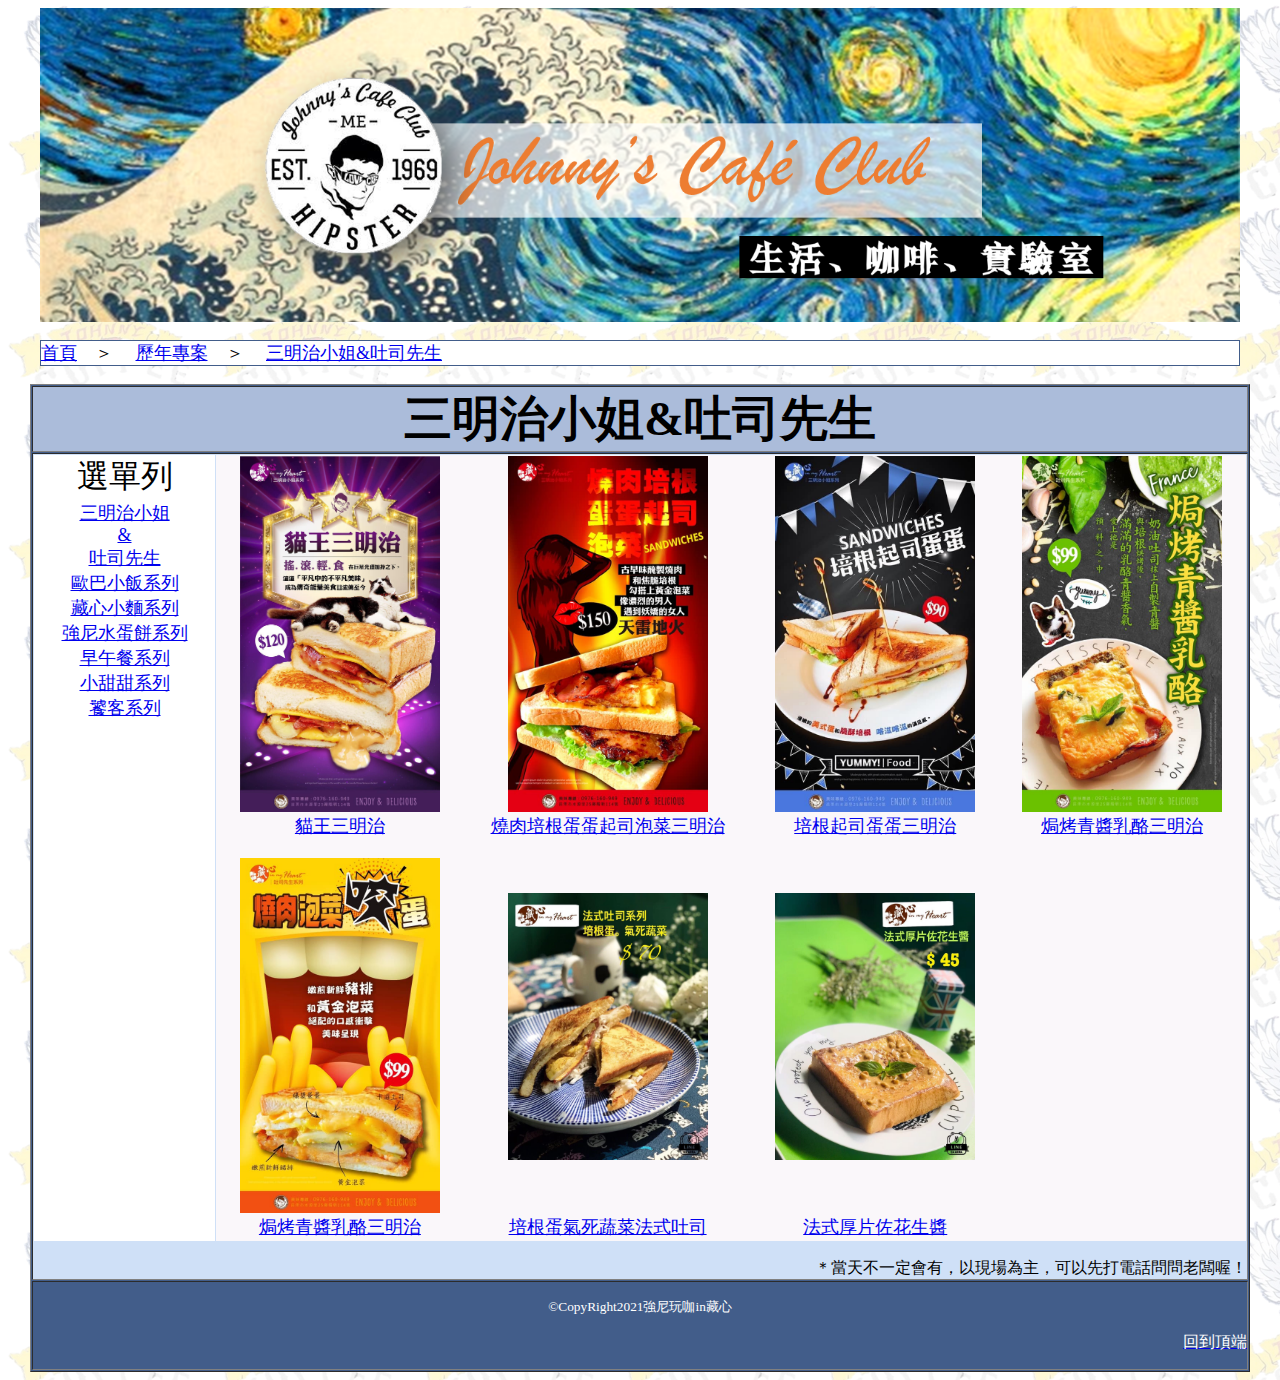
<file: sandwich.htm>
<html>
<head><meta charset="UTF-8"></head>
<body background="00012.png">
<center>
<div id="head">
<table width="1000" border="0" cellpadding="0" cellspacing="0">
<tr>

<td><img src="title001.png" width="1200"></td>

</tr>

</table>
</div>

<div id="nav1"><br>
<table width="1200" border="0" cellpadding="0" cellspacing="1"bgcolor="#425D8A">
<tr>

<td bgcolor="FFFFFF"><font size="4">
<a href="https://ree1801.github.io/2021/">首頁</a>　＞　
<a href="project.htm">歷年專案</a>　＞　
<a href="sandwich.htm">三明治小姐&吐司先生</a>
</font>

</td>
</tr>
</table>
</div>

<div id="cont"><br/>
<table border="1" width="1200" cellpadding="0" cellspacing="1"bgcolor="#425D8A">
<tr>
<td align="center" bgcolor="#ABBCDA" colspan="2" valign="center"> <font size="10"><b>三明治小姐&吐司先生</b></font></td>
</tr>

<tr>
<td width="191" bgcolor="#CFE0F7" valign="top">
<table width="181" cellpadding="0" cellspacing="1">


<tr>
<td width="191" bgcolor="#FFFFFF" valign="top" align="center">
<table width="181"cellpadding="0"cellspacing="1">
<font size="6">
<tr>選單列
<td width="160" align="center"></td>
<tr>
</font>
<td width="160" align="center"><a href="sandwich.htm"><font size="4">三明治小姐<br>&<br>吐司先生</font></td>
<tr>
<td width="160" align="center"><a href="rice.htm"><font size="4">歐巴小飯系列</font></td>
<tr>
<td width="160" align="center"><a href="noodle.htm"><font size="4">藏心小麵系列</font></td>
<tr>
<td width="160" align="center"><a href="egg.htm"><font size="4">強尼水蛋餅系列</font></td>
<tr>
<td width="160" align="center"><a href="brunch.htm"><font size="4">早午餐系列</font></td>
<tr>
<td width="160" align="center"><a href="sweet.htm"><font size="4">小甜甜系列</font></td>
<tr>
<td width="160" align="center"><a href="good.htm"><font size="4">饕客系列</font></td>
<tr>

</table>
</td>	
<td width="1000" bgcolor="#faf7fa" valign="top">
<table width="1030" cellpadding="0" cellspacing="1">
	
<tr>
<td align="center"><img src="001.jpg" width="200" ></td>
<td align="center"><img src="0003.jpg" width="200"></td>
<td align="center"><img src="004.jpg" width="200"></td>
<td align="center"><img src="0014.jpg" width="200"></td>
<tr>
		

		
<tr>
<td align="center"><a href="001.jpg" target="_blank"><font size="4">貓王三明治</font></td>
<td align="center"><a href="0003.jpg" target="_blank"><font size="4">燒肉培根蛋蛋起司泡菜三明治</font></td>
<td align="center"><a href="004.jpg" target="_blank"><font size="4">培根起司蛋蛋三明治</font></td>
<td align="center"><a href="0014.jpg" target="_blank"><font size="4">焗烤青醬乳酪三明治</font></td>
<tr>

<tr>
<td align="center"><br><img src="0015.jpg" width="200"></td>
<td align="center"><img src="002.jpg" width="200" ></td>
<td align="center"><img src="003.jpg" width="200"></td>

<tr>
		

		
<tr>
<td align="center"><a href="0015.jpg" target="_blank"><font size="4">焗烤青醬乳酪三明治</font></td>
<td align="center"><a href="002.jpg" target="_blank"><font size="4">培根蛋氣死蔬菜法式吐司</font></td>
<td align="center"><a href="003.jpg" target="_blank"><font size="4">法式厚片佐花生醬</font></td>

<tr>







</table>
</td>
</tr>


</table>
</div>

<p align="right">＊當天不一定會有，以現場為主，可以先打電話問問老闆喔！</p>

</body>



<tr>
<td width="191" bgcolor="#425D8A" valign="top">
<table width="181" cellpadding="0" cellspacing="1">



<p class="copyright" align="center"><small><font color="#FFFFFF"><br>&copy;CopyRight2021強尼玩咖in藏心</font></small></p>

<p class="pagetop" align="right"><a href="#top"><font color="#FFFFFF">回到頂端</font></a></p>






</table>
</td>
</tr>


</table>
</div>

</body>




</html>
</file>
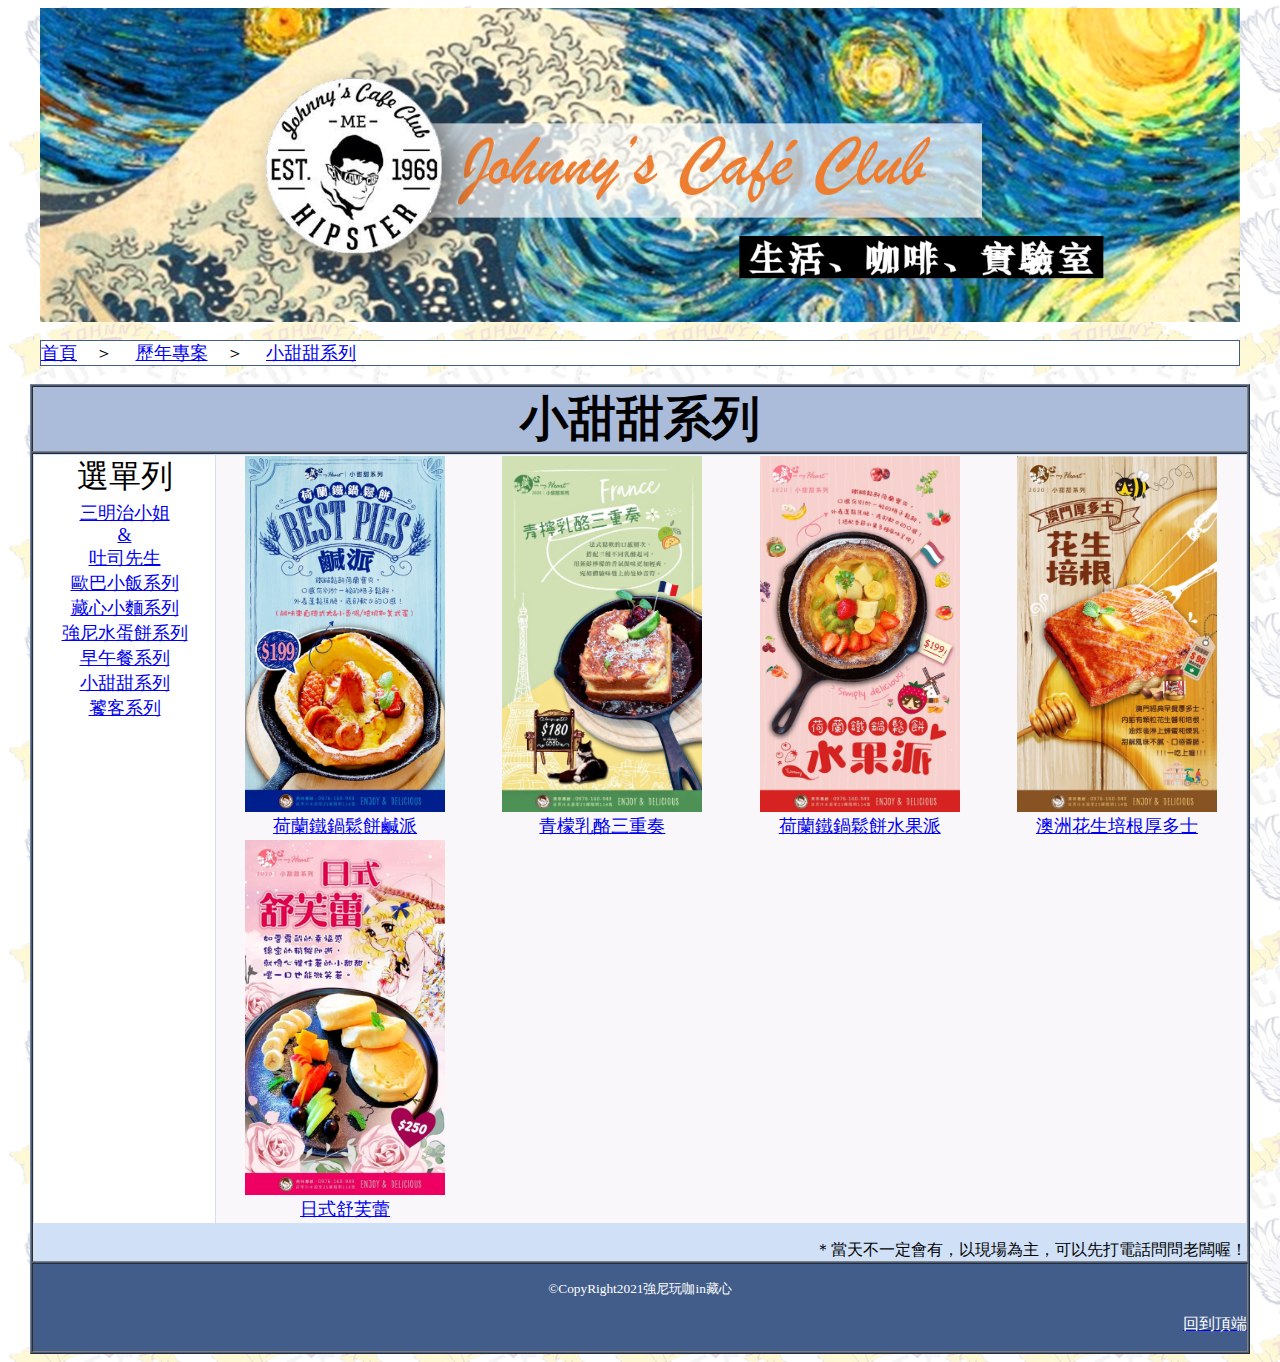
<file: sweet.htm>
<html>
<head><meta charset="UTF-8"></head>
<body background="00012.png">
<center>
<div id="head">
<table width="1000" border="0" cellpadding="0" cellspacing="0">
<tr>

<td><img src="title001.png" width="1200"></td>

</tr>

</table>
</div>

<div id="nav1"><br>
<table width="1200" border="0" cellpadding="0" cellspacing="1"bgcolor="#425D8A">
<tr>

<td bgcolor="FFFFFF"><font size="4">
<a href="https://ree1801.github.io/2021/">首頁</a>　＞　
<a href="project.htm">歷年專案</a>　＞　
<a href="sweet.htm">小甜甜系列</a>
</font>

</td>
</tr>
</table>
</div>

<div id="cont"><br/>
<table border="1" width="1200" cellpadding="0" cellspacing="1"bgcolor="#425D8A">
<tr>
<td align="center" bgcolor="#ABBCDA" colspan="2" valign="center"> <font size="10"><b>小甜甜系列</b></font></td>
</tr>

<tr>
<td width="191" bgcolor="#CFE0F7" valign="top">
<table width="181" cellpadding="0" cellspacing="1">


<tr>
<td width="191" bgcolor="#FFFFFF" valign="top" align="center">
<table width="181"cellpadding="0"cellspacing="1">
<font size="6">
<tr>選單列
<td width="160" align="center"></td>
<tr>
</font>
<td width="160" align="center"><a href="sandwich.htm"><font size="4">三明治小姐<br>&<br>吐司先生</font></td>
<tr>
<td width="160" align="center"><a href="rice.htm"><font size="4">歐巴小飯系列</font></td>
<tr>
<td width="160" align="center"><a href="noodle.htm"><font size="4">藏心小麵系列</font></td>
<tr>
<td width="160" align="center"><a href="egg.htm"><font size="4">強尼水蛋餅系列</font></td>
<tr>
<td width="160" align="center"><a href="brunch.htm"><font size="4">早午餐系列</font></td>
<tr>
<td width="160" align="center"><a href="sweet.htm"><font size="4">小甜甜系列</font></td>
<tr>
<td width="160" align="center"><a href="good.htm"><font size="4">饕客系列</font></td>
<tr>

</table>
</td>	
<td width="1000" bgcolor="#faf7fa" valign="top">
<table width="1030" cellpadding="0" cellspacing="1">
	
<tr>
<td align="center"><img src="0021.jpg" width="200" ></td>
<td align="center"><img src="0029.jpg" width="200"></td>
<td align="center"><img src="0030.jpg" width="200"></td>
<td align="center"><img src="0031.jpg" width="200"></td>
<tr>
		

		
<tr>
<td align="center"><a href="0021.jpg" target="_blank"><font size="4">荷蘭鐵鍋鬆餅鹹派</font></td>
<td align="center"><a href="0029.jpg" target="_blank"><font size="4">青檬乳酪三重奏</font></td>
<td align="center"><a href="0030.jpg" target="_blank"><font size="4">荷蘭鐵鍋鬆餅水果派</font></td>
<td align="center"><a href="0031.jpg" target="_blank"><font size="4">澳洲花生培根厚多士</font></td>
<tr>

<tr>
<td align="center"><img src="0042.jpg" width="200" ></td>

<tr>
		

		
<tr>
<td align="center"><a href="0042.jpg" target="_blank"><font size="4">日式舒芙蕾</font></td>

<tr>

</table>
</td>
</tr>


</table>
</div>

<p align="right">＊當天不一定會有，以現場為主，可以先打電話問問老闆喔！</p>

</body>



<tr>
<td width="191" bgcolor="#425D8A" valign="top">
<table width="181" cellpadding="0" cellspacing="1">



<p class="copyright" align="center"><small><font color="#FFFFFF"><br>&copy;CopyRight2021強尼玩咖in藏心</font></small></p>

<p class="pagetop" align="right"><a href="#top"><font color="#FFFFFF">回到頂端</font></a></p>






</table>
</td>
</tr>


</table>
</div>

</body>




</html>
</file>
<file: style.css>
/* body */
body {
background-image:url("00010.png");
　width:400px;
　height:60px;
　border:1px #ccc solid;
}

/* 標題1*/
h1 {
    font-size: 3em;
    color: #FFFAFA;
    text-align: center;
}

/* 選單 */
.navigation ul {
    background-color: #FBFBFF;
    margin: 0;
    padding: 4px;
    text-align: center;
}
.navigation ul li {
    list-style-type: none;
    display: inline;
    margin: 0 8px;
}
.navigation ul li a {
    color: #3e3e32;
    text-decoration: none;
}
.navigation ul li a:hover {
    color: #d8685d;
    text-decoration: underline;
}

/* 主視覺 */
.mainvisual {
    background-color: #000000;
    border-bottom: solid 3px #ffffff;
}
.mainvisual img {
    display: block;
    margin: 0 auto;
    max-width: 100%;
    height: auto;
}

.picture {

    border-bottom: solid 3px #ffffff;
}
.picture img {
    display: block;
    margin: 0 auto;
    max-width: 100%;
    height: auto;
}

/* article */
article {
    padding: 32px 16px;
}

/* 背景色・文字色 */
#profile {
background-image:url("f7.png"); background-position:center; background-repeat:no-repeat;
　width:450px;
　height:60px;
    color: #FFFAFA;
}

/* 邊界設定 */
#profile .inner {
    max-width: 600px;
    margin: 0 auto;
}

#concert {
    max-width: 600px;
    margin: 0 auto;
}

/* section */
section {
    margin: 48px 0;
}


/* 標題23 */
h2 {
    text-align: center;
}

h3 {
    border-left: solid 8px #76484a;
    padding-left: 8px;
}

/* 表 */
table {
    border-collapse: collapse;
    width: 100%;
}
th,td {
    border: solid 1px #999999;
    padding: 16px;
}
th {
    background-color:  #e5d5c8;
}

/* 作品集 */
.performer {
    margin: 0 0 24px;
    overflow: hidden;
}
.performer img {
    float: left;
    margin: 0 16px 0 0;
}
.performer h4 {
    margin: 0 0 0.5em;
}
.performer p {
    margin: 0;
}


/* 回頁首 */
.pagetop {
    text-align: right;
}

/* 著作權 */
.copyright {
    border-top: solid 3px #000000;
    text-align: center;
}


/* 著作 */
ol li {
    list-style-type: upper-roman;
}
</file>
<file: beauty.css>
/* body */
body {
background-image:url("B1.jpg");
background-repeat:no-repeat;
background-position:center; 
}
</file>
